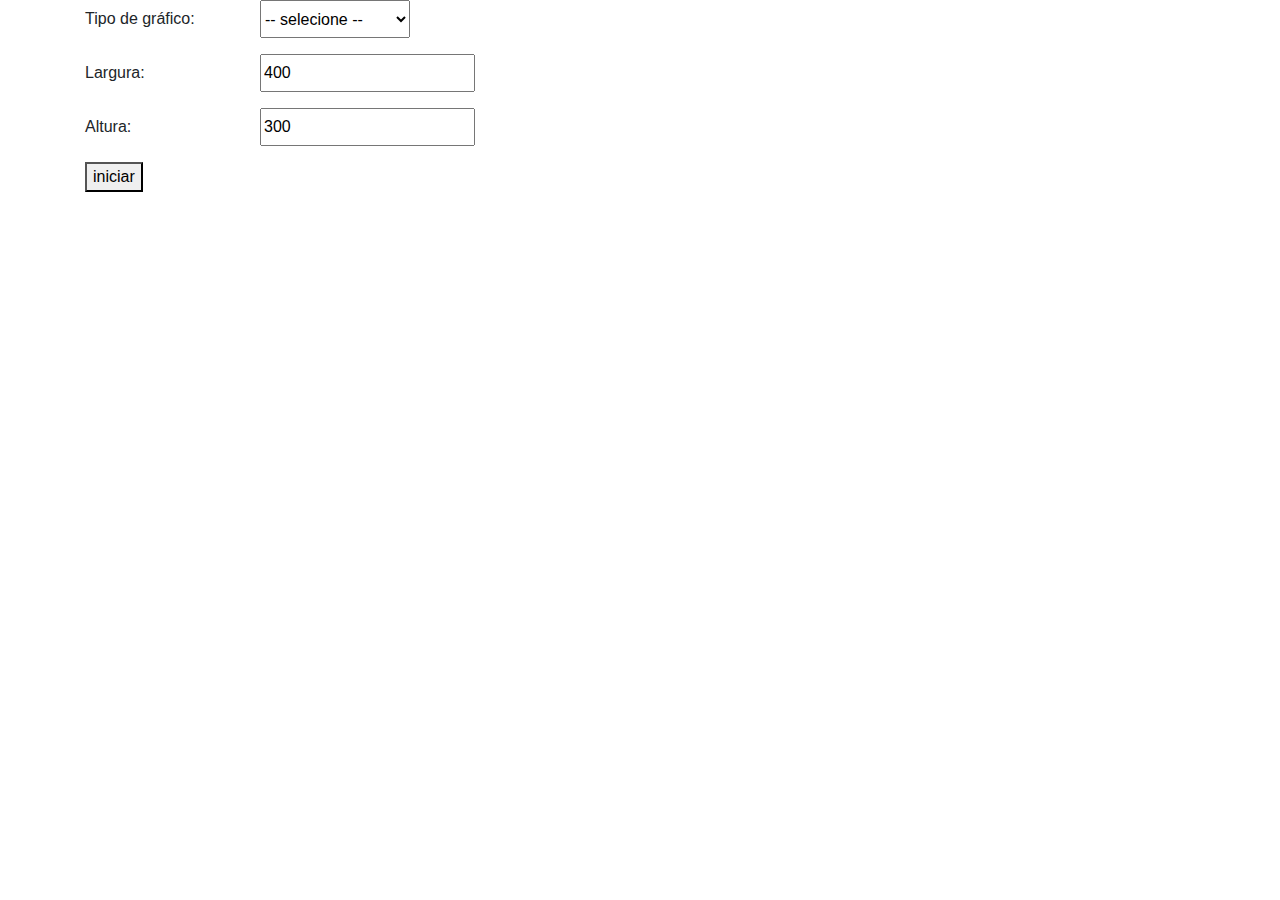
<file: index.html>
<!DOCTYPE html>
<html lang="en">
<head>
    <meta charset="UTF-8">
    <meta name="viewport" content="width=device-width, initial-scale=1.0">
    <meta http-equiv="X-UA-Compatible" content="ie=edge">
    <link rel="stylesheet" type="text/css" href="css/style.css">
    <link rel="stylesheet" type="text/css" href="css/bootstrap.min.css">
    <script data-main="scripts/main" src="scripts/require.js"></script>
    <title>VisUFF</title>
</head>
<body>
    <div class="container"></div>
</body>

</html>
</file>
<file: css/style.css>
body {
    font-family: Georgia, 'Times New Roman', Times, serif;
    font-size: 13px;
}

svg {
    position: relative;
    margin-top: 30px;
}
circle {
    /* stroke-width: 3px; */
}
.grafico {
    position: relative;
}
.painel {
    position: absolute;
    border: 1px solid #f0f0f0;
    width: 180px;
    margin: 5px;
    float: left;
    padding: 5px 10px;
    font-size: .8em;
    top: 20px;
    right: 0;
    background-color: white;
    font-family: tahoma;
}
.painel p {
    margin: 0 0 5px;
}

.painel span {
    font-weight: bold;
}
.controls {
    position: absolute;
    top: 0;
    left: 0;
    width: 100%;
}
.controls p {
    width: 50%;
    float: left;
    margin: 0;
}
.enter {
    stroke: blue;
}
.update {
    stroke: green;
}
.exit {
    stroke: red;
}

.setosa, .lIris-setosa, .l1 {
    stroke:rgba(0, 0, 255, .75);
    fill:rgba(0, 0, 255, .45);
}
.versicolor, .lIris-versicolor, .l2{
    stroke:rgba(0, 255, 0, .75);
    fill:rgba(0, 255, 0, .45);
}
.virginica, .lIris-virginica,.l3 {
    stroke:rgba(255, 0, 0, .75);
    fill:rgba(255, 0, 0, .45);
}

.line {
    fill: none;
    stroke: steelblue;
    stroke-width: 1.5px;
}
.zoom {
    cursor: move;
    fill: none;
    pointer-events: all;
}
</file>
